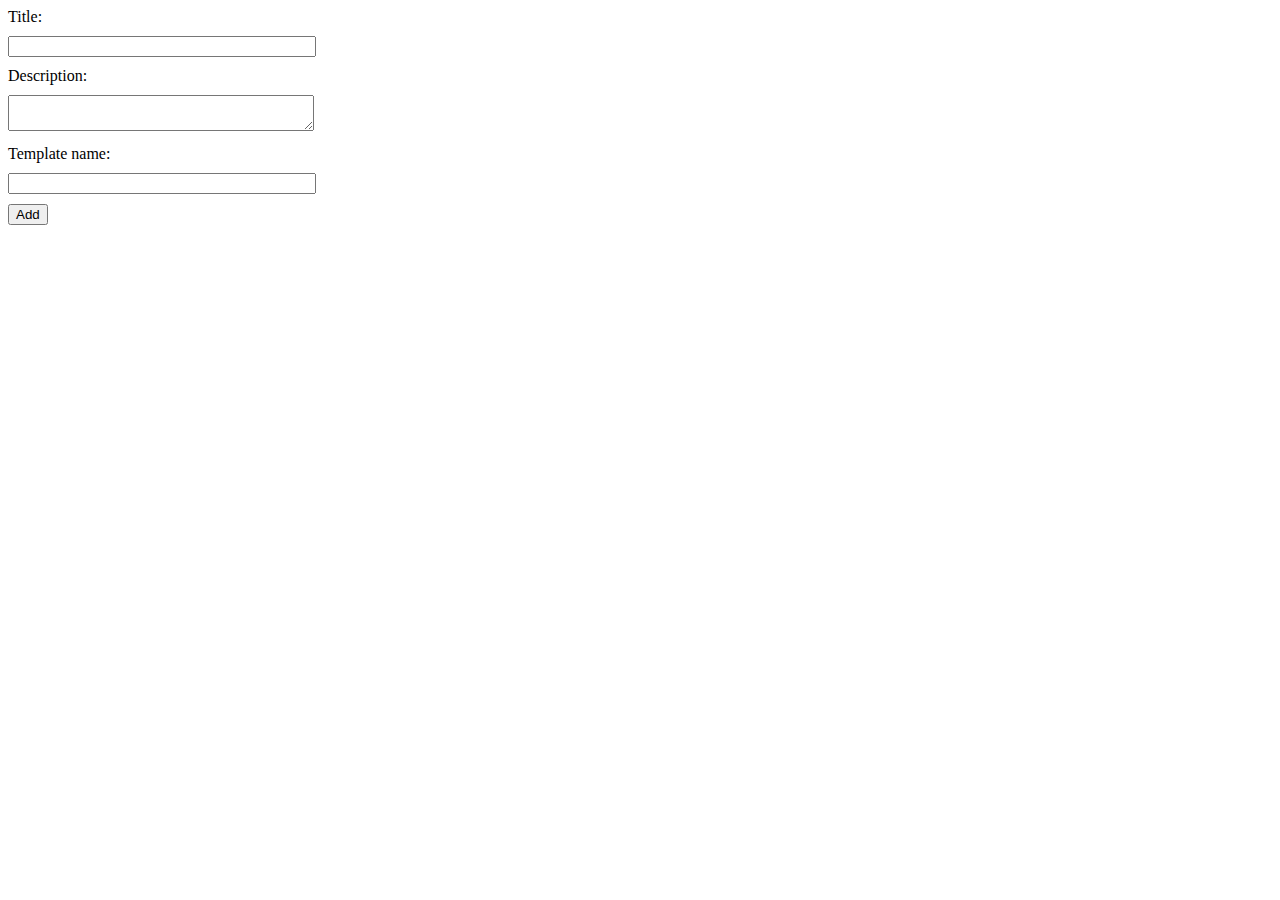
<file: main_page/templates/add_post.html>
<!doctype html>
<html>
	<head>
		<meta chatset="utf-8" />
		<title>Add Post</title>
	</head>
	<body>
		<style type="text/css">
			#descr {
				height: 100px;
			}
			.field {
				width: 300px;
				margin: 10px 0;
			}
		</style>
		<form method="POST" action="">
			Title:
			<br><input type="text" name="title" class="field" />
			<br>Description:
			<br><textarea type="text" name="descr" class="field"></textarea>
			<br>Template name:
			<br><input type="text" name="link" class="field"/>
			<br><button type="submit">Add</button>
		</form>
	</body>
</html>
</file>
